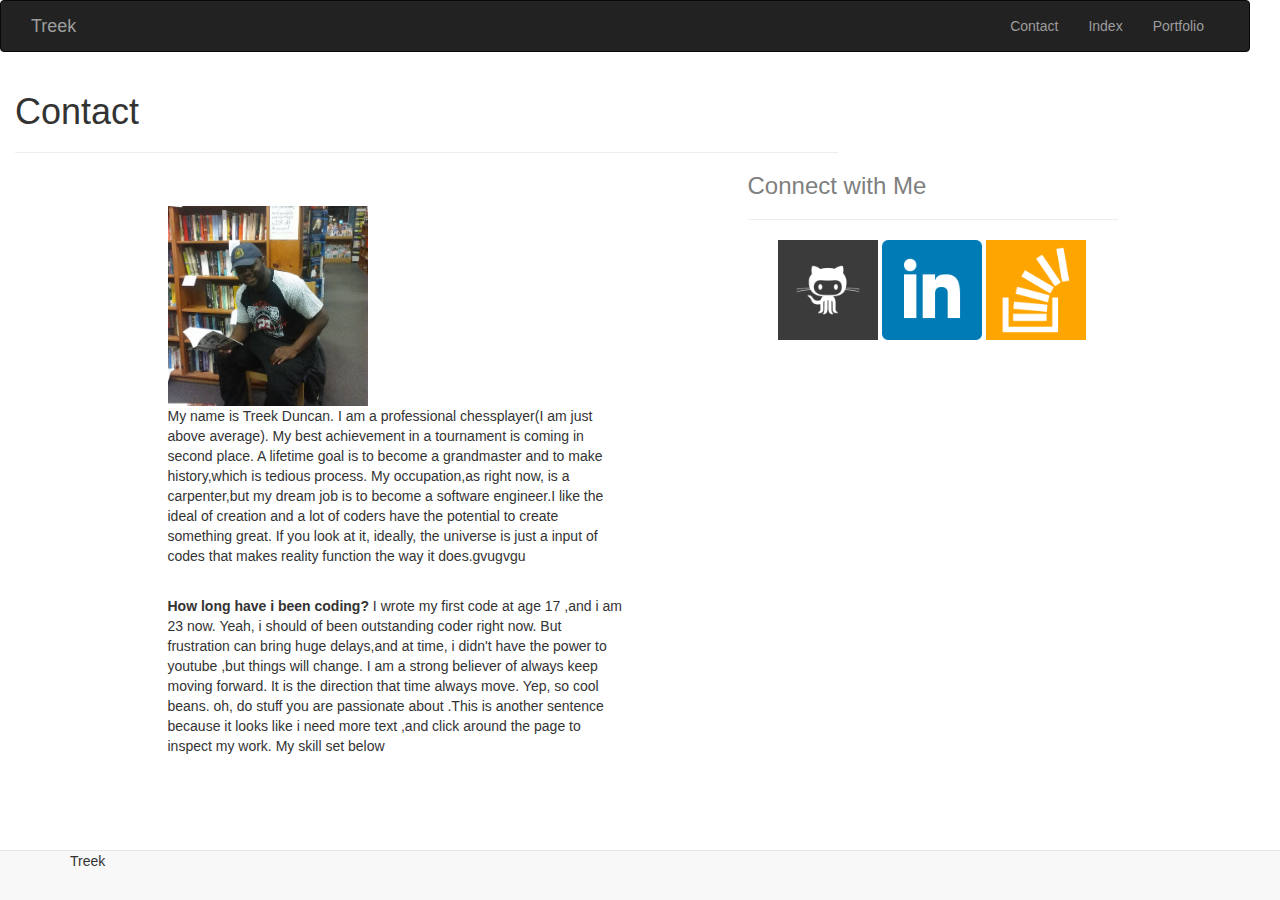
<file: index.html>
<!DOCTYPE html>
<html lang="en">
<head>

    

    <meta charset="UTF-8">
    <meta name="viewport" content="width=device-width, initial-scale=1.0">
    <title>Contact Me</title>
<!-- Latest compiled and minified CSS -->
<link rel="stylesheet" href="https://maxcdn.bootstrapcdn.com/bootstrap/3.3.7/css/bootstrap.min.css">

<!-- jQuery library -->
<script src="https://ajax.googleapis.com/ajax/libs/jquery/3.3.1/jquery.min.js"></script>

<!-- Latest compiled JavaScript -->
<script src="https://maxcdn.bootstrapcdn.com/bootstrap/3.3.7/js/bootstrap.min.js"></script>
<link rel="stylesheet" type ="text/css" href="assets/style.css">
  


</head>
<body>
    




<div class="container-fluid top">
    <header class="row">
            <nav class="navbar navbar-inverse col-md-12">
                    <div class="container-fluid">
                      <div class="navbar-header">
                        <button type="button" class="navbar-toggle" data-toggle="collapse" data-target="#myNavbar">
                          <span class="icon-bar"></span>
                          <span class="icon-bar"></span>
                          <span class="icon-bar"></span> 
                        </button>
                        <a class="navbar-brand" href="#">Treek</a>
                      </div>
                      <div class="collapse navbar-collapse" id="myNavbar">
                        <ul class="nav navbar-nav navbar-right">
                          <li><a href="contact.html">Contact</a></li>
                          <li><a href="index.html">Index</a></li> 
                          <li><a href="portfolio.html">Portfolio</a></li> 
                        </ul>
                      </div>
                    </div>
                  </nav>
    </header>
</div>


<div class="container-fluid">
        <div class="row">
          <div class="col-lg-8 col-md-4 col-sm-11 col-xs-11 contactBox">
            <h1 class="headers">Contact</h1>
    <hr>
</div>
</div>
</div>

<div class="container">
        <div class="row" id="fix">
         <div class="col-sm-1"></div>
          <div class="col-sm-5" id="fixme2">
                <img  src="images/shawn.jpg" alt="a(me) person reading a book" width="200px" height="200px";/>
                <p>
                     My name is Treek Duncan. I am a professional chessplayer(I am just above average). My best achievement in a tournament
                     is coming in second place. A lifetime goal is to become a grandmaster and to make history,which is tedious process. My 
                     occupation,as right now, is a carpenter,but my dream job is to become a software engineer.I like the ideal of creation
                     and a lot of coders have the potential to create something great. If you look at it, ideally, the universe is just
                     a input of codes that makes reality function the way it does.gvugvgu
                </p>
                <br>
    
                <p>
                 <strong> How long have i been coding?</strong> I wrote my first code  at age 17 ,and i am 23 now. Yeah, i should of been outstanding
                 coder right now. But frustration can bring huge delays,and at time, i didn't have the power to youtube ,but things will change.
                 I am a strong believer of always keep moving forward. It is the direction that time always move. Yep, so cool beans.
                 oh, do stuff you are passionate about .This is another sentence because it looks like i need more text ,and click around the page
                 to inspect my work. My skill set below
                </p>
          </div>
           <div class="col-md-1"></div>

          <div class="col-sm-4" id="fixme">
                        <h3 class="headers">Connect with Me</h3>
            
                      <hr class="">
                        <a href="https://github.com" target="_blank"><img id="logos" src="images/git.png" alt=" logo" height="100px"width="100px"></a>    
                                
                         <a href="https://www.linkedin.com"  target="_blank"><img id="logos" height="100px"width="100px" src="images/link.png" alt="logo"></a>
                               
                        <a href="https://stackoverflow.com" target="_blank"><img id="logos" src="images/stackoverflow.png" height="100px"width="100px" alt="logo"></a>
                      <div class="col-sm-1"></div>
        </div>
      </div>
      </div>
<!--<div class="row">
            <div class="col-xs-6 pull-left">
                    <form action="/action_page.php">
                        <div class="form-group">
                          <label for="email">Email address:</label>
                          <input type="email" class="form-control" id="email">
                        </div>
                        <div class="form-group">
                          <label for="pwd">Password:</label>
                          <input type="password" class="form-control" id="pwd">
                        </div>
                        <div class="checkbox">
                          <label><input type="checkbox"> Remember me</label>
                        </div>
                        <button type="submit" class="btn btn-default">Submit</button>
                      </form>
                    


                    <div class="col-xs-4 contactMeBox pull-right">
                            <h3 class="headers">Connect with Me</h3>
                            <div class="row">
                                    <div class="col-lg-12 col-md-12 col-sm-12 col-xs-12">
                                        <hr class="boxHeader">
                                    </div>
                                </div>
    
                            
        </div>
    
      
          </div>
        -->


<div class="container-fluid">
        <nav class="navbar navbar-default navbar-fixed-bottom">
                <div class="container">
                        <p id="class">Treek</p>
                </div>
              </nav>
        
        </div>
    </div>
</div>

</body>
</html>
</file>
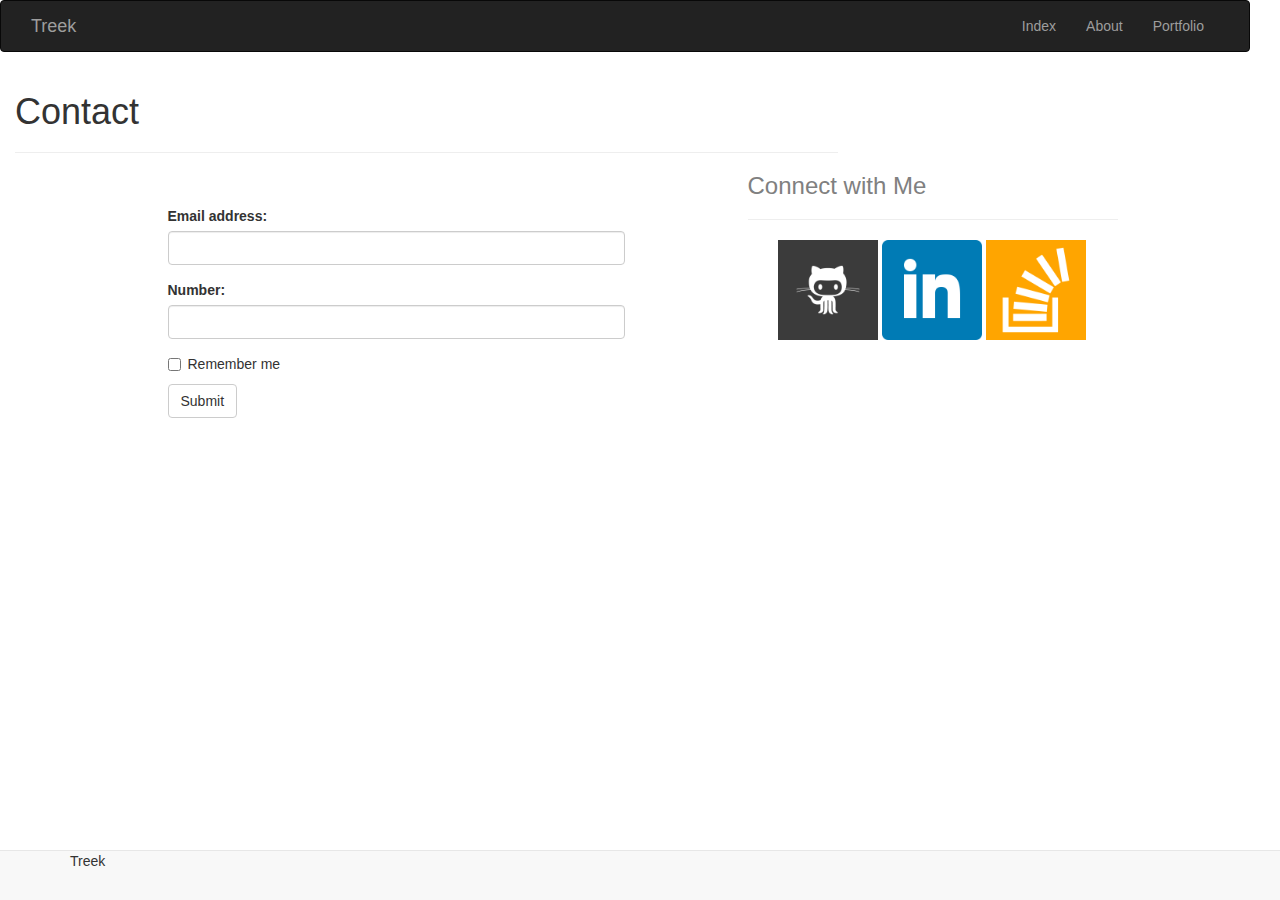
<file: contact.html>
<!DOCTYPE html>
<html lang="en">
<head>

    

    <meta charset="UTF-8">
    <meta name="viewport" content="width=device-width, initial-scale=1.0">
    <title>Contact Me</title>
<!-- Latest compiled and minified CSS -->
<link rel="stylesheet" href="https://maxcdn.bootstrapcdn.com/bootstrap/3.3.7/css/bootstrap.min.css">

<!-- jQuery library -->
<script src="https://ajax.googleapis.com/ajax/libs/jquery/3.3.1/jquery.min.js"></script>

<!-- Latest compiled JavaScript -->
<script src="https://maxcdn.bootstrapcdn.com/bootstrap/3.3.7/js/bootstrap.min.js"></script>
<link rel="stylesheet" type ="text/css" href="assets/style.css">
  


</head>
<body>
    
<!--Navbar-->



<div class="container-fluid top">
    <header class="row">
            <nav class="navbar navbar-inverse col-md-12">
                    <div class="container-fluid">
                      <div class="navbar-header">
                        <button type="button" class="navbar-toggle" data-toggle="collapse" data-target="#myNavbar">
                          <span class="icon-bar"></span>
                          <span class="icon-bar"></span>
                          <span class="icon-bar"></span> 
                        </button>
                        <a class="navbar-brand" href="#">Treek</a>
                      </div>
                      <div class="collapse navbar-collapse" id="myNavbar">
                        <ul class="nav navbar-nav navbar-right">
                          <li><a href="#">Index</a></li>
                          <li><a href="#">About</a></li> 
                          <li><a href="#">Portfolio</a></li> 
                        </ul>
                      </div>
                    </div>
                  </nav>
    </header>
</div>


<div class="container-fluid">
        <div class="row">
          <div class="col-lg-8 col-md-4 col-sm-11 col-xs-11 contactBox">
            <h1 class="headers">Contact</h1>
    <hr>
</div>
</div>
</div>

<div class="container">
        <div class="row" id="fix">
         <div class="col-sm-1"></div>
          <div class="col-sm-5" id="fixme2">
                <form action="/action_page.php">
                    <div class="form-group">
                      <label for="email">Email address:</label>
                      <input type="email" class="form-control" id="email">
                    </div>
                    <div class="form-group">
                      <label for="text">Number:</label>
                      <input type="password" class="form-control" id="pwd">
                    </div>
                    <div class="checkbox">
                      <label><input type="checkbox"> Remember me</label>
                    </div>
                    <button type="submit" class="btn btn-default">Submit</button>
                  </form>
          </div>
           <div class="col-md-1"></div>

          <div class="col-sm-4" id="fixme">
                        <h3 class="headers">Connect with Me</h3>
            
                      <hr class="">
                        <a href="https://github.com" target="_blank"><img  src="images/git.png" alt=" logo" height="100px"width="100px"></a>    
                                
                         <a href="https://www.linkedin.com"  target="_blank"><img  height="100px"width="100px" src="images/link.png" alt="logo"></a>
                               
                        <a href="https://stackoverflow.com" target="_blank"><img  src="images/stackoverflow.png" height="100px"width="100px" alt="logo"></a>
                      <div class="col-sm-1"></div>
        </div>
      </div>
      </div>
<!--<div class="row">
            <div class="col-xs-6 pull-left">
                    <form action="/action_page.php">
                        <div class="form-group">
                          <label for="email">Email address:</label>
                          <input type="email" class="form-control" id="email">
                        </div>
                        <div class="form-group">
                          <label for="pwd">Password:</label>
                          <input type="password" class="form-control" id="pwd">
                        </div>
                        <div class="checkbox">
                          <label><input type="checkbox"> Remember me</label>
                        </div>
                        <button type="submit" class="btn btn-default">Submit</button>
                      </form>
                    


                    <div class="col-xs-4 contactMeBox pull-right">
                            <h3 class="headers">Connect with Me</h3>
                            <div class="row">
                                    <div class="col-lg-12 col-md-12 col-sm-12 col-xs-12">
                                        <hr class="boxHeader">
                                    </div>
                                </div>
    
                            
        </div>
    
      
          </div>
        -->


<div class="container-fluid">
        <nav class="navbar navbar-default navbar-fixed-bottom">
                <div class="container">
                        <p id="class">Treek</p>
                </div>
              </nav>
        
        </div>
    </div>
</div>

</body>
</html>
</file>
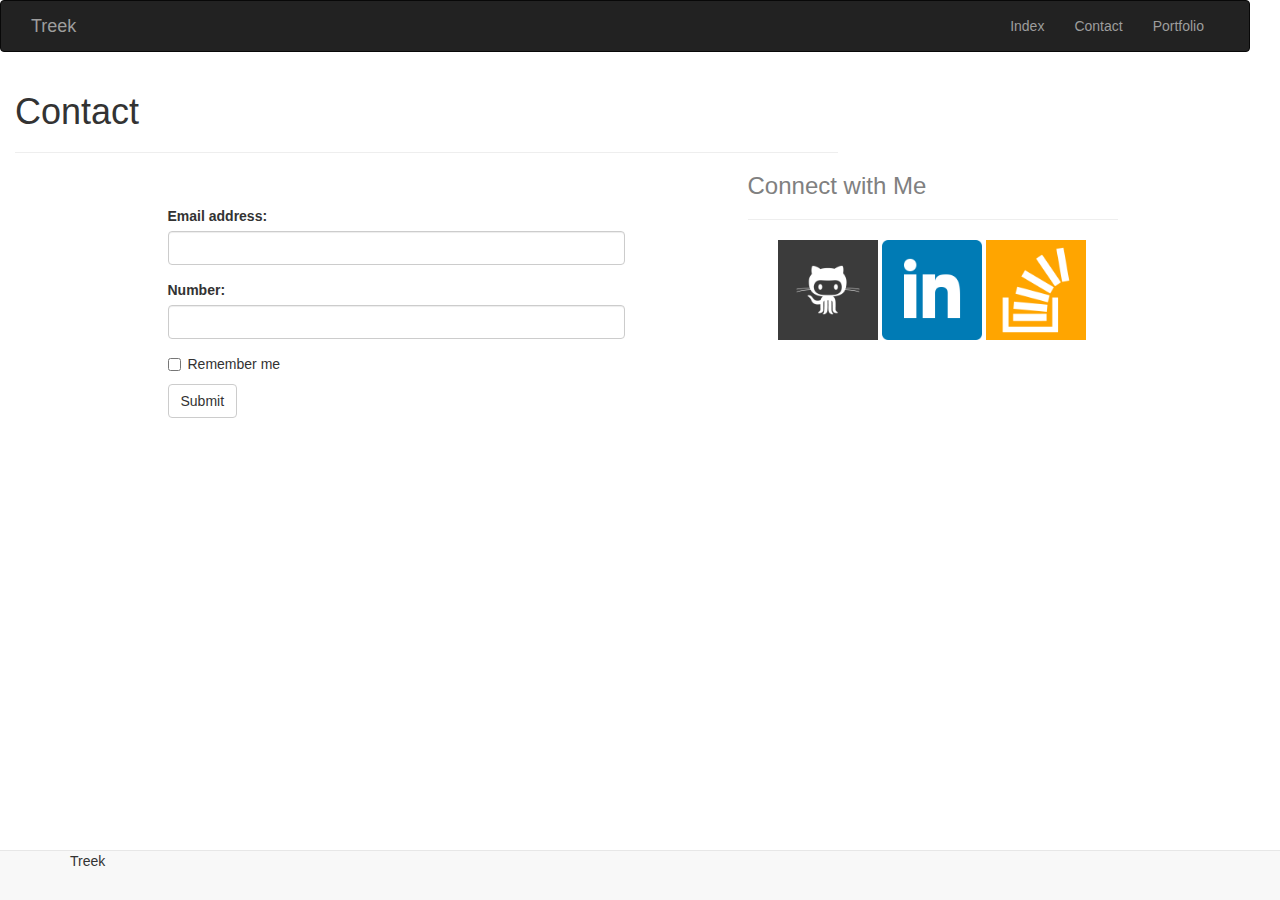
<file: portfolio.html>
<!DOCTYPE html>
<html lang="en">
<head>

    

    <meta charset="UTF-8">
    <meta name="viewport" content="width=device-width, initial-scale=1.0">
    <title>Contact Me</title>
<!-- Latest compiled and minified CSS -->
<link rel="stylesheet" href="https://maxcdn.bootstrapcdn.com/bootstrap/3.3.7/css/bootstrap.min.css">

<!-- jQuery library -->
<script src="https://ajax.googleapis.com/ajax/libs/jquery/3.3.1/jquery.min.js"></script>

<!-- Latest compiled JavaScript -->
<script src="https://maxcdn.bootstrapcdn.com/bootstrap/3.3.7/js/bootstrap.min.js"></script>
<link rel="stylesheet" type ="text/css" href="assets/style.css">
  


</head>
<body>
    
<!--Navbar-->



<div class="container-fluid top">
    <header class="row">
            <nav class="navbar navbar-inverse col-md-12">
                    <div class="container-fluid">
                      <div class="navbar-header">
                        <button type="button" class="navbar-toggle" data-toggle="collapse" data-target="#myNavbar">
                          <span class="icon-bar"></span>
                          <span class="icon-bar"></span>
                          <span class="icon-bar"></span> 
                        </button>
                        <a class="navbar-brand" href="#">Treek</a>
                      </div>
                      <div class="collapse navbar-collapse" id="myNavbar">
                        <ul class="nav navbar-nav navbar-right">
                          <li><a href="index.html">Index</a></li>
                          <li><a href="contact.html">Contact</a></li> 
                          <li><a href="portfolio.html">Portfolio</a></li> 
                        </ul>
                      </div>
                    </div>
                  </nav>
    </header>
</div>


<div class="container-fluid">
        <div class="row">
          <div class="col-lg-8 col-md-4 col-sm-11 col-xs-11 contactBox">
            <h1 class="headers">Contact</h1>
    <hr>
</div>
</div>
</div>

<div class="container">
        <div class="row" id="fix">
         <div class="col-sm-1"></div>
          <div class="col-sm-5" id="fixme2">
                <form action="/action_page.php">
                    <div class="form-group">
                      <label for="email">Email address:</label>
                      <input type="email" class="form-control" id="email">
                    </div>
                    <div class="form-group">
                      <label for="text">Number:</label>
                      <input type="password" class="form-control" id="pwd">
                    </div>
                    <div class="checkbox">
                      <label><input type="checkbox"> Remember me</label>
                    </div>
                    <button type="submit" class="btn btn-default">Submit</button>
                  </form>
          </div>
           <div class="col-md-1"></div>

          <div class="col-sm-4" id="fixme">
                        <h3 class="headers">Connect with Me</h3>
            
                      <hr class="">
                        <a href="https://github.com" target="_blank"><img  src="images/git.png" alt=" logo" height="100px"width="100px"></a>    
                                
                         <a href="https://www.linkedin.com"  target="_blank"><img  height="100px"width="100px" src="images/link.png" alt="logo"></a>
                               
                        <a href="https://stackoverflow.com" target="_blank"><img  src="images/stackoverflow.png" height="100px"width="100px" alt="logo"></a>
                      <div class="col-sm-1"></div>
        </div>
      </div>
      </div>
<!--<div class="row">
            <div class="col-xs-6 pull-left">
                    <form action="/action_page.php">
                        <div class="form-group">
                          <label for="email">Email address:</label>
                          <input type="email" class="form-control" id="email">
                        </div>
                        <div class="form-group">
                          <label for="pwd">Password:</label>
                          <input type="password" class="form-control" id="pwd">
                        </div>
                        <div class="checkbox">
                          <label><input type="checkbox"> Remember me</label>
                        </div>
                        <button type="submit" class="btn btn-default">Submit</button>
                      </form>
                    


                    <div class="col-xs-4 contactMeBox pull-right">
                            <h3 class="headers">Connect with Me</h3>
                            <div class="row">
                                    <div class="col-lg-12 col-md-12 col-sm-12 col-xs-12">
                                        <hr class="boxHeader">
                                    </div>
                                </div>
    
                            
        </div>
    
      
          </div>
        -->


<div class="container-fluid">
        <nav class="navbar navbar-default navbar-fixed-bottom">
                <div class="container">
                        <p id="class">Treek</p>
                </div>
              </nav>
        
        </div>
    </div>
</div>

</body>
</html>
</file>
<file: assets/style.css>
html{
    width:100%;
    height:100%;
}

header{
    background-color:white;
    width:100%;
}
 a{
    text-decoration:none;
    display:inline-block;
}
#fixme2{
    position:relative;
    top:33px;
}

#fixme{
    color:gray;
  padding:10px;
    position:relative;
    top:-30px;
  
}
</file>
